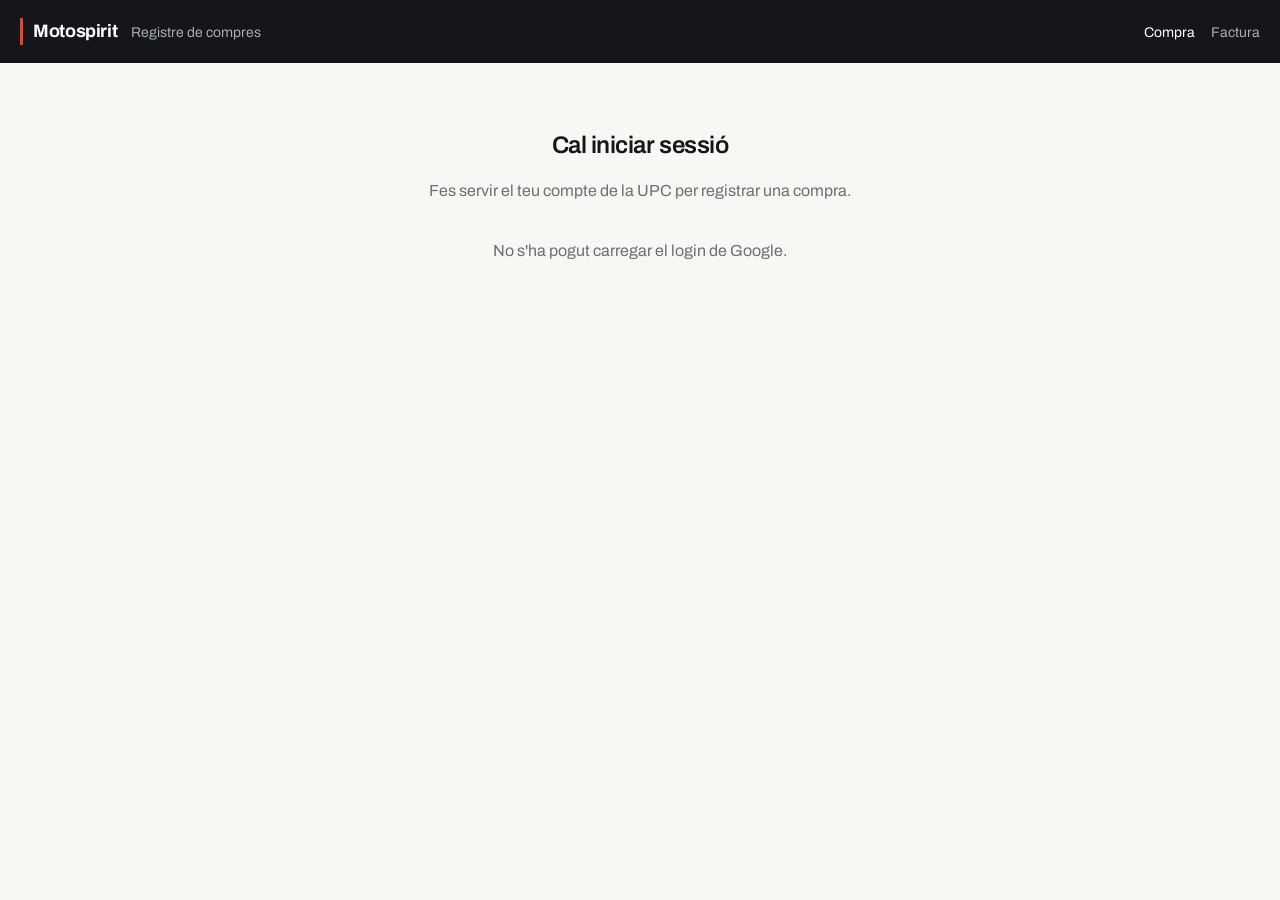
<file: index.html>
<!DOCTYPE html>
<html lang="ca">
<head>
<meta charset="UTF-8">
<meta name="viewport" content="width=device-width, initial-scale=1, viewport-fit=cover">
<meta name="theme-color" content="#14161a">
<title>Compres · Motospirit</title>
<link rel="stylesheet" href="style.css">
</head>
<body>

<header>
  <span class="mark">Motospirit</span>
  <span class="sub">Registre de compres</span>
  <nav>
    <a href="index.html" aria-current="page">Compra</a>
    <a href="factura.html">Factura</a>
    <a href="aprovacio.html" id="nav-aprov" class="hidden">Aprovacions</a>
  </nav>
</header>

<main>

  <div id="gate" class="hidden">
    <h1>Cal iniciar sessió</h1>
    <p>Fes servir el teu compte de la UPC per registrar una compra.</p>
    <div id="gbtn" style="display:flex;justify-content:center;margin-top:20px"></div>
    <p id="gate-estat"></p>
  </div>

  <div id="contingut" class="hidden">
    <h1>Demanar una compra</h1>
    <p class="lead">Explica què necessites i on comprar-ho. El responsable de compres ho revisarà.</p>

    <div class="whoami" id="whoami"></div>
    <div id="banner" class="banner hidden"></div>

    <form id="form" class="card" novalidate>

      <div class="field row">
        <div>
          <label for="departament">Departament</label>
          <select id="departament" required></select>
          <div class="err" id="e-departament"></div>
        </div>
        <div>
          <label for="subdepartament">Subdepartament</label>
          <select id="subdepartament" required></select>
          <div class="err" id="e-subdepartament"></div>
        </div>
      </div>

      <div class="field">
        <label for="partida">Partida del pressupost
          <span class="hint">A quina partida del subdepartament correspon.</span>
        </label>
        <select id="partida" required></select>
        <div class="hint hidden" id="avis-partida" style="color:var(--warn);font-size:13px;margin-top:6px"></div>
        <div class="err" id="e-partida"></div>
      </div>

      <div class="saldo hidden" id="saldo"></div>

      <div class="field">
        <label for="descripcio">Què vols comprar?
          <span class="hint">Explicació breu. Si són diverses coses, llista-les.</span>
        </label>
        <textarea id="descripcio" required></textarea>
        <div class="err" id="e-descripcio"></div>
      </div>

      <div class="field row">
        <div>
          <label for="import">Import aproximat (€)</label>
          <input type="number" id="import" step="0.01" min="0" required>
          <div class="err" id="e-import"></div>
        </div>
        <div>
          <label>És una compra online?</label>
          <div class="radios">
            <label><input type="radio" name="online" value="Sí" checked> Sí</label>
            <label><input type="radio" name="online" value="No"> No</label>
          </div>
        </div>
      </div>

      <div class="field" id="camp-link">
        <label for="link">Enllaç del producte</label>
        <input type="url" id="link" placeholder="https://…">
        <div class="err" id="e-link"></div>
      </div>

      <div class="field" id="camp-lloc">
        <label for="lloc">On es compra?
          <span class="hint">Nom de la botiga o proveïdor.</span>
        </label>
        <input type="text" id="lloc">
        <div class="err" id="e-lloc"></div>
      </div>

      <div class="field">
        <label for="web-nova">És una web on encara no hem comprat mai?</label>
        <div class="radios">
          <label><input type="radio" name="webnova" value="No" checked> No</label>
          <label><input type="radio" name="webnova" value="Sí"> Sí</label>
        </div>
      </div>

      <div class="field">
        <label>És urgent?</label>
        <div class="radios">
          <label><input type="radio" name="urgent" value="No" checked> No</label>
          <label><input type="radio" name="urgent" value="Sí"> Sí</label>
        </div>
      </div>

      <button type="submit" id="enviar">Enviar la sol·licitud</button>
    </form>
  </div>

</main>

<script src="config.js"></script>
<script src="dades.js"></script>
<script src="app.js"></script>
<script>
window.addEventListener("DOMContentLoaded", () => {
  inicialitzaLogin(preparaFormulari);
});

let PRESSUPOST = [];
let DESGLOS = [];

async function preparaFormulari(sessio) {
  omplerDepartaments(
    document.getElementById("departament"),
    document.getElementById("subdepartament")
  );

  document.querySelectorAll('input[name=online]').forEach((r) => {
    r.addEventListener("change", commutaOnline);
  });
  commutaOnline();

  document.getElementById("form").addEventListener("submit", envia);

  ["subdepartament", "import", "partida"].forEach((id) => {
    document.getElementById(id).addEventListener("input", pintaSaldo);
    document.getElementById(id).addEventListener("change", pintaSaldo);
  });
  document.getElementById("departament").addEventListener("change", pintaSaldo);

  // Les opcions i el saldo surten del full «Pressupost». Es pinta amb l'últim
  // conegut i es refresca sol; si no es pot llegir, el formulari continua
  // funcionant amb la llista del config.js.
  carregaPartides(
    document.getElementById("departament"),
    document.getElementById("subdepartament"),
    (dades) => { PRESSUPOST = dades; pintaSaldo(); }
  );

  // Les partides del desglossament, filtrades pel subdepartament triat.
  document.getElementById("subdepartament").addEventListener("change", omplerPartides);
  apiCachejat("desglos", {}, (dades) => {
    DESGLOS = dades;
    omplerPartides();
  }).catch((e) => {
    DESGLOS = [];
    omplerPartides();
    const avis = document.getElementById("avis-partida");
    avis.textContent = "No s'han pogut carregar les partides: " + e.message;
    avis.classList.remove("hidden");
  });
}

// Les dues especials han d'existir sempre, encara que el config.js sigui antic.
const OPCIO_SENSE = typeof PARTIDA_SENSE !== "undefined"
  ? PARTIDA_SENSE : "No correspon a cap partida";
const OPCIO_ESPECIAL = typeof PARTIDA_ESPECIAL !== "undefined"
  ? PARTIDA_ESPECIAL : "Cas especial - contactar amb el responsable";

function omplerPartides() {
  const sel = document.getElementById("partida");
  const previ = sel.value;
  const dep = document.getElementById("departament").value;
  const sub = document.getElementById("subdepartament").value;

  // Les entrades marcades «extra» no són partides del pressupost: són claus
  // que han aparegut a compres antigues o a les opcions especials.
  const propies = (DESGLOS || [])
    .filter((p) => !p.extra && p.departament === dep && p.subdepartament === sub)
    .map((p) => p.partida);

  sel.innerHTML = '<option value="">Tria una partida…</option>';
  propies.forEach((p) => {
    sel.insertAdjacentHTML("beforeend", "<option>" + escapa(p) + "</option>");
  });
  sel.insertAdjacentHTML("beforeend",
    '<option disabled>──────────</option>' +
    "<option>" + escapa(OPCIO_SENSE) + "</option>" +
    "<option>" + escapa(OPCIO_ESPECIAL) + "</option>"
  );
  if (previ) sel.value = previ;

  // Si el subdepartament no té partides definides, val més dir-ho que deixar
  // l'usuari mirant un desplegable amb només les dues especials.
  const avis = document.getElementById("avis-partida");
  if (sub && !propies.length) {
    avis.textContent = DESGLOS && DESGLOS.length
      ? "Aquest subdepartament encara no té partides al full «Desglos»."
      : "No s'ha pogut llegir el desglossament del pressupost.";
    avis.classList.remove("hidden");
  } else {
    avis.classList.add("hidden");
  }
}

function pintaSaldo() {
  const el = document.getElementById("saldo");
  const dep = document.getElementById("departament").value;
  const sub = document.getElementById("subdepartament").value;
  const par = document.getElementById("partida").value;

  // El saldo que importa és el de la partida triada. Per a les dues opcions
  // especials no n'hi ha, i llavors es mostra el del subdepartament.
  let font = DESGLOS.find(
    (p) => !p.extra && p.departament === dep && p.subdepartament === sub && p.partida === par
  );
  let etiqueta = par;

  if (!font) {
    font = PRESSUPOST.find((p) => p.departament === dep && p.subdepartament === sub);
    etiqueta = sub + " (subdepartament)";
  }

  if (!font) { el.classList.add("hidden"); return; }

  const imp = Number(document.getElementById("import").value) || 0;
  const restant = font.disponible - imp;
  el.classList.remove("hidden");
  el.classList.toggle("alerta", restant < 0);
  el.innerHTML = escapa(etiqueta) + " · <strong>" + euros(font.disponible) +
    "</strong> disponibles" +
    (imp > 0
      ? (restant < 0
          ? " · aquesta compra la deixaria a <strong>" + euros(restant) + "</strong>"
          : " · en quedarien " + euros(restant))
      : "");
}

function euros(n) {
  return n.toLocaleString("ca-ES", { minimumFractionDigits: 2, maximumFractionDigits: 2 }) + " €";
}

function commutaOnline() {
  const online = document.querySelector('input[name=online]:checked').value === "Sí";
  document.getElementById("camp-link").classList.toggle("hidden", !online);
  document.getElementById("camp-lloc").classList.toggle("hidden", online);
}

async function envia(ev) {
  ev.preventDefault();
  netejaErrors();
  amagaBanner();

  const online = document.querySelector('input[name=online]:checked').value === "Sí";
  const dades = {
    departament: document.getElementById("departament").value,
    subdepartament: document.getElementById("subdepartament").value,
    partida: document.getElementById("partida").value,
    descripcio: document.getElementById("descripcio").value.trim(),
    import_aprox: document.getElementById("import").value,
    online: online ? "Sí" : "No",
    link: online ? document.getElementById("link").value.trim() : "",
    lloc: online ? "" : document.getElementById("lloc").value.trim(),
    web_nova: document.querySelector('input[name=webnova]:checked').value,
    urgent: document.querySelector('input[name=urgent]:checked').value
  };

  let hiHaErrors = false;
  if (!dades.departament) { mostraError("e-departament", "Tria un departament."); hiHaErrors = true; }
  if (!dades.subdepartament) { mostraError("e-subdepartament", "Tria un subdepartament."); hiHaErrors = true; }
  if (!dades.partida) { mostraError("e-partida", "Tria una partida."); hiHaErrors = true; }
  if (!dades.descripcio) { mostraError("e-descripcio", "Explica què vols comprar."); hiHaErrors = true; }
  if (!dades.import_aprox || Number(dades.import_aprox) <= 0) {
    mostraError("e-import", "Posa un import aproximat."); hiHaErrors = true;
  }
  if (online && !dades.link) { mostraError("e-link", "Posa l'enllaç del producte."); hiHaErrors = true; }
  if (!online && !dades.lloc) { mostraError("e-lloc", "Digues on es compra."); hiHaErrors = true; }
  if (hiHaErrors) return;

  const boto = document.getElementById("enviar");
  boto.disabled = true;
  boto.textContent = "Enviant…";
  try {
    const res = await apiPost("compra", dades);
    document.getElementById("form").reset();
    commutaOnline();
    document.getElementById("subdepartament").innerHTML = "";
    document.getElementById("subdepartament").disabled = true;
    omplerPartides();
    banner("ok", "Sol·licitud registrada amb el codi <span class='id'>" +
      escapa(res.id_compra) + "</span>. Quan tinguis la factura, " +
      "<a href='factura.html?compra=" + encodeURIComponent(res.id_compra) + "'>puja-la aquí</a>.");
  } catch (e) {
    banner("bad", escapa(e.message));
  } finally {
    boto.disabled = false;
    boto.textContent = "Enviar la sol·licitud";
  }
}
</script>
</body>
</html>
</file>
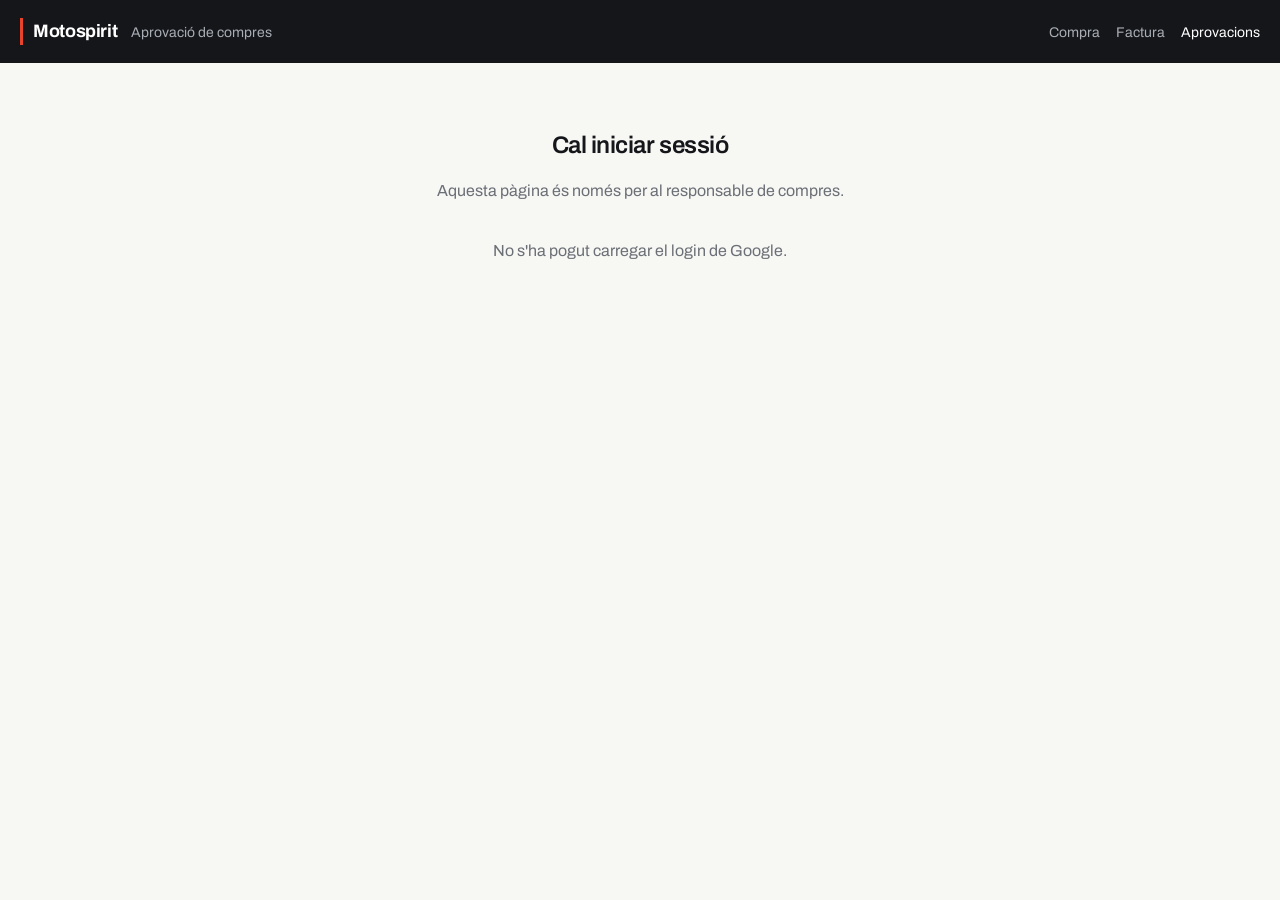
<file: aprovacio.html>
<!DOCTYPE html>
<html lang="ca">
<head>
<meta charset="UTF-8">
<meta name="viewport" content="width=device-width, initial-scale=1, viewport-fit=cover">
<meta name="theme-color" content="#14161a">
<title>Aprovacions · Motospirit</title>
<link rel="stylesheet" href="style.css">
</head>
<body>

<header>
  <span class="mark">Motospirit</span>
  <span class="sub">Aprovació de compres</span>
  <nav>
    <a href="index.html">Compra</a>
    <a href="factura.html">Factura</a>
    <a href="aprovacio.html" aria-current="page">Aprovacions</a>
  </nav>
</header>

<main>

  <div id="gate" class="hidden">
    <h1>Cal iniciar sessió</h1>
    <p>Aquesta pàgina és només per al responsable de compres.</p>
    <div id="gbtn" style="display:flex;justify-content:center;margin-top:20px"></div>
    <p id="gate-estat"></p>
  </div>

  <div id="contingut" class="hidden">
    <h1>Sol·licituds pendents</h1>
    <p class="lead">Aprova o denega les compres que ha demanat l'equip.</p>

    <div class="whoami" id="whoami"></div>
    <div id="banner" class="banner hidden"></div>

    <div id="llista"></div>
  </div>

</main>

<script src="config.js"></script>
<script src="dades.js"></script>
<script src="app.js"></script>
<script>
window.addEventListener("DOMContentLoaded", () => {
  inicialitzaLogin(prepara);
});

async function prepara(sessio) {
  if (sessio.rol !== "responsable") {
    document.getElementById("llista").innerHTML =
      '<div class="empty">Aquesta pàgina és només per al responsable de compres.</div>';
    return;
  }
  await carrega();
}

async function carrega() {
  const cont = document.getElementById("llista");
  cont.innerHTML = '<div class="empty">Carregant…</div>';
  try {
    // Es pinta amb l'últim conegut i es refresca en segon pla.
    await apiCachejat("aprovacions", {}, pinta);
  } catch (e) {
    cont.innerHTML = '<div class="empty">' + escapa(e.message) + "</div>";
  }
}

function pinta(sols) {
  const cont = document.getElementById("llista");
  if (!sols.length) {
    cont.innerHTML = '<div class="empty">No hi ha res pendent. Tot al dia.</div>';
    return;
  }

  try {
    cont.innerHTML = sols.map((s) =>
    '<article class="sol" data-id="' + escapa(s.id) + '">' +
      "<h3>" + escapa(s.descripcio) + "</h3>" +
      '<div class="meta"><span class="id">' + escapa(s.id) + "</span> · " +
        escapa(s.nom) + " · " + escapa(s.data) + " · " +
        escapa(s.departament) + " / " + escapa(s.subdepartament) + "</div>" +
      "<div>" +
        '<span class="tag">~' + escapa(s.import_aprox) + " €</span> " +
        (s.partida
          ? '<span class="tag' +
            (s.partida.indexOf("Cas especial") === 0 ? " urgent" : "") + '">' +
            escapa(s.partida) + "</span> "
          : "") +
        (typeof s.disponible === "number"
          ? '<span class="tag' + (s.supera ? " urgent" : "") + '">Partida: ' +
            escapa(s.disponible.toFixed(2)) + " € disponibles</span> "
          : "") +
        '<span class="tag">' + (s.online === "Sí" ? "Online" : escapa(s.lloc || "Botiga")) + "</span> " +
        (s.urgent === "Sí" ? '<span class="tag urgent">Urgent</span> ' : "") +
        (s.web_nova === "Sí" ? '<span class="tag">Web nova</span>' : "") +
      "</div>" +
      (s.link ? '<div style="margin-top:8px"><a href="' + escapa(s.link) + '" target="_blank" rel="noopener">Obrir l\'enllaç del producte</a></div>' : "") +
      '<div class="actions">' +
        '<button class="small" onclick="decideix(this,\'' + escapa(s.id) + '\',\'Aprovat\')">Aprovar</button>' +
        '<button class="small danger" onclick="decideix(this,\'' + escapa(s.id) + '\',\'Denegat\')">Denegar</button>' +
      "</div>" +
    "</article>"
    ).join("");
  } catch (e) {
    cont.innerHTML = '<div class="empty">Error pintant les sol\u00b7licituds: ' +
      escapa(e.message) + "</div>";
  }
}

async function decideix(boto, id, decisio) {
  let motiu = "";
  if (decisio === "Denegat") {
    motiu = prompt("Motiu de la denegació:") || "";
    if (!motiu.trim()) return;
  }
  const article = boto.closest(".sol");
  article.querySelectorAll("button").forEach((b) => (b.disabled = true));
  try {
    await apiPost("decisio", { id_compra: id, decisio: decisio, motiu: motiu });
    invalidaCache("aprovacions");
    invalidaCache("pendents");
    invalidaCache("pressupost");
    article.remove();
    if (!document.querySelectorAll(".sol").length) {
      document.getElementById("llista").innerHTML =
        '<div class="empty">No hi ha res pendent. Tot al dia.</div>';
    }
    banner("ok", "<span class='id'>" + escapa(id) + "</span> marcada com a " + escapa(decisio.toLowerCase()) + ".");
  } catch (e) {
    article.querySelectorAll("button").forEach((b) => (b.disabled = false));
    banner("bad", escapa(e.message));
  }
}
</script>
</body>
</html>
</file>
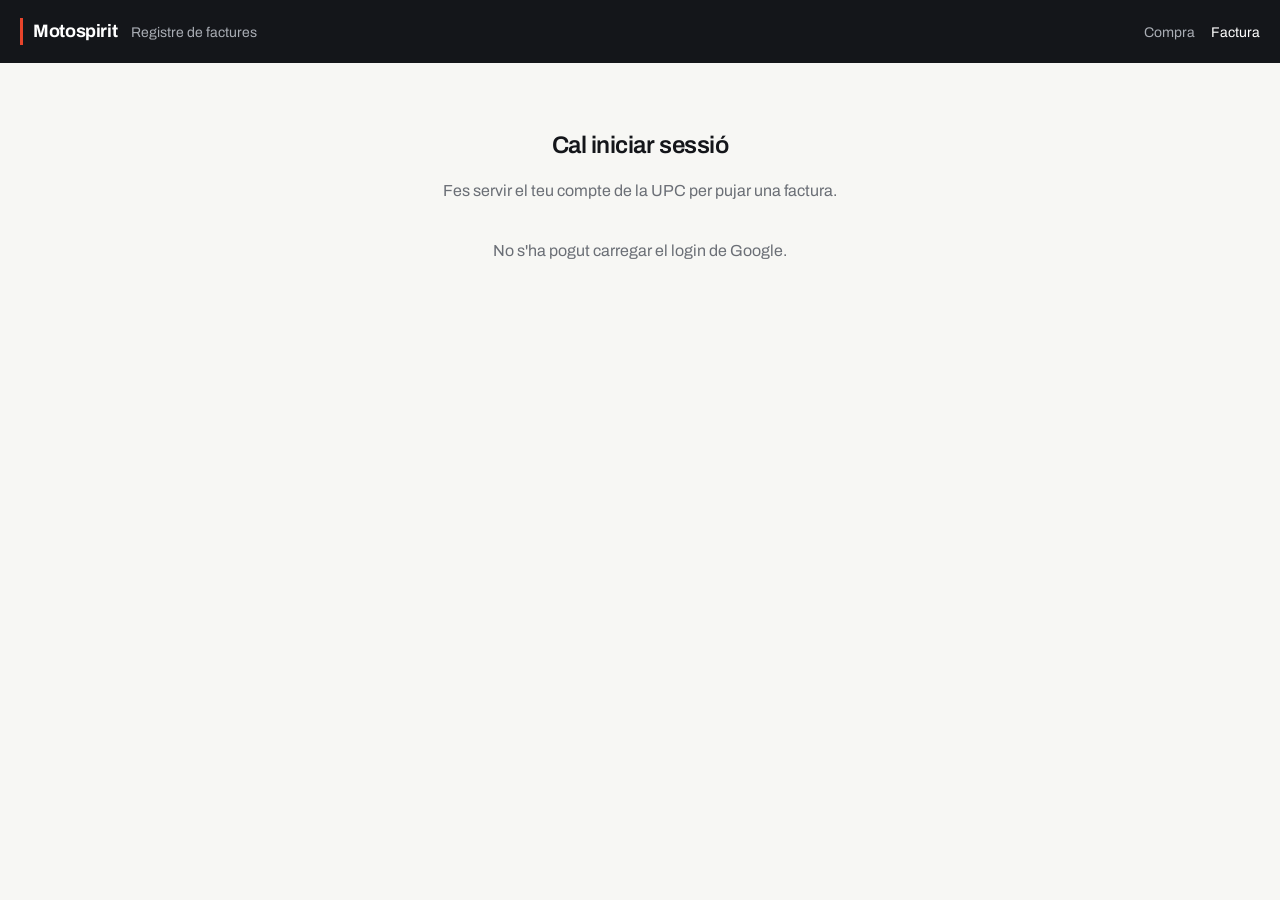
<file: factura.html>
<!DOCTYPE html>
<html lang="ca">
<head>
<meta charset="UTF-8">
<meta name="viewport" content="width=device-width, initial-scale=1, viewport-fit=cover">
<meta name="theme-color" content="#14161a">
<title>Factures · Motospirit</title>
<link rel="stylesheet" href="style.css">
</head>
<body>

<header>
  <span class="mark">Motospirit</span>
  <span class="sub">Registre de factures</span>
  <nav>
    <a href="index.html">Compra</a>
    <a href="factura.html" aria-current="page">Factura</a>
    <a href="aprovacio.html" id="nav-aprov" class="hidden">Aprovacions</a>
  </nav>
</header>

<main>

  <div id="gate" class="hidden">
    <h1>Cal iniciar sessió</h1>
    <p>Fes servir el teu compte de la UPC per pujar una factura.</p>
    <div id="gbtn" style="display:flex;justify-content:center;margin-top:20px"></div>
    <p id="gate-estat"></p>
  </div>

  <div id="contingut" class="hidden">
    <h1>Pujar una factura</h1>
    <p class="lead">Enllaça la factura amb la compra que vas demanar.</p>

    <div class="whoami" id="whoami"></div>
    <div id="banner" class="banner hidden"></div>

    <form id="form" class="card" novalidate>

      <div class="field">
        <label>A quina compra correspon?
          <span class="hint">Pots marcar-ne més d'una si la factura cobreix diverses comandes.</span>
        </label>
        <div class="pendents" id="pendents">
          <div class="empty">Carregant les teves compres…</div>
        </div>
        <label style="font-weight:400;margin-top:10px">
          <input type="checkbox" id="veure-tots"> Veure les compres de tot l'equip
        </label>
        <div class="err" id="e-compres"></div>
      </div>

      <div class="field">
        <label for="concepte">Concepte
          <span class="hint">Què s'ha comprat. Si són moltes coses: «cargoleria», «material refrigeració»…</span>
        </label>
        <textarea id="concepte" required></textarea>
        <div class="err" id="e-concepte"></div>
      </div>

      <div class="field">
        <label for="tipus">Tipus de factura</label>
        <select id="tipus" required></select>
        <div class="err" id="e-tipus"></div>
      </div>

      <div class="field hidden" id="camp-justificacio">
        <label for="justificacio">Per què no hi ha factura?
          <span class="hint">Explica-ho: compra en efectiu, tiquet perdut, proveïdor que no en fa…</span>
        </label>
        <textarea id="justificacio"></textarea>
        <div class="err" id="e-justificacio"></div>
      </div>

      <div class="field row">
        <div>
          <label for="import">Import exacte amb IVA (€)</label>
          <input type="number" id="import" step="0.01" min="0" required>
          <div class="err" id="e-import"></div>
        </div>
        <div>
          <label for="iva">IVA (%)
            <span class="hint">El percentatge, no l'import.</span>
          </label>
          <input type="number" id="iva" step="0.1" min="0" max="100" value="21">
          <div class="err" id="e-iva"></div>
        </div>
      </div>

      <div class="field row">
        <div>
          <label for="data-factura">Data de la factura</label>
          <input type="date" id="data-factura" required>
          <div class="err" id="e-data-factura"></div>
        </div>
        <div>
          <label for="data-pagament">Data del pagament</label>
          <input type="date" id="data-pagament">
          <div class="err" id="e-data-pagament"></div>
        </div>
      </div>

      <div class="field">
        <label for="metode">Mètode de pagament</label>
        <select id="metode" required></select>
        <div class="err" id="e-metode"></div>
      </div>

      <div class="field row">
        <div>
          <label for="proveidor">Nom del proveïdor</label>
          <input type="text" id="proveidor" required>
          <div class="err" id="e-proveidor"></div>
        </div>
        <div>
          <label for="nif">NIF del proveïdor
            <span class="hint">Exemple: ES12345678A</span>
          </label>
          <input type="text" id="nif">
          <div class="err" id="e-nif"></div>
        </div>
      </div>

      <div class="field row">
        <div>
          <label for="departament">Departament</label>
          <select id="departament" required></select>
          <div class="err" id="e-departament"></div>
        </div>
        <div>
          <label for="subdepartament">Subdepartament</label>
          <select id="subdepartament" required></select>
          <div class="err" id="e-subdepartament"></div>
        </div>
      </div>

      <div class="field" id="camp-pdf">
        <label for="pdf">Factura en PDF</label>
        <input type="file" id="pdf" accept="application/pdf">
        <div class="err" id="e-pdf"></div>
      </div>

      <button type="submit" id="enviar">Desar la factura</button>
    </form>
  </div>

</main>

<script src="config.js"></script>
<script src="dades.js"></script>
<script src="app.js"></script>
<script>
let COMPRES = [];

window.addEventListener("DOMContentLoaded", () => {
  inicialitzaLogin(prepara);
});

async function prepara(sessio) {
  omplerDepartaments(
    document.getElementById("departament"),
    document.getElementById("subdepartament")
  );
  omplerOpcions(document.getElementById("tipus"), TIPUS_FACTURA, "Tria el tipus…");
  omplerOpcions(document.getElementById("metode"), METODES_PAGAMENT, "Tria el mètode…");

  document.getElementById("tipus").addEventListener("change", commutaTipus);
  document.getElementById("veure-tots").addEventListener("change", carregaPendents);
  document.getElementById("form").addEventListener("submit", envia);

  // Els departaments surten del full «Pressupost», igual que al formulari de
  // compra, perquè les dues llistes no puguin divergir.
  carregaPartides(
    document.getElementById("departament"),
    document.getElementById("subdepartament")
  );

  await carregaPendents();
}

function commutaTipus() {
  const sensefactura = document.getElementById("tipus").value === "Sense factura";
  document.getElementById("camp-justificacio").classList.toggle("hidden", !sensefactura);
  document.getElementById("camp-pdf").classList.toggle("hidden", sensefactura);
}

async function carregaPendents() {
  const cont = document.getElementById("pendents");
  cont.innerHTML = '<div class="empty">Carregant…</div>';
  const tots = document.getElementById("veure-tots").checked ? "1" : "";
  try {
    // Es pinta amb l'últim conegut i es refresca en segon pla.
    await apiCachejat("pendents", { tots: tots }, (dades) => {
      COMPRES = dades;
      pintaPendents();
    }, tots ? "_tots" : "");
    return;
  } catch (e) {
    cont.innerHTML = '<div class="empty">' + escapa(e.message) + "</div>";
    return;
  }
}

function pintaPendents() {
  const cont = document.getElementById("pendents");
  if (!COMPRES.length) {
    cont.innerHTML = '<div class="empty">No tens compres pendents de factura.</div>';
  } else {
    cont.innerHTML = COMPRES.map((c) =>
      '<label class="pendent">' +
        '<input type="checkbox" name="compra" value="' + escapa(c.id) + '">' +
        "<span>" +
          '<span class="desc">' + escapa(c.descripcio) + "</span><br>" +
          '<span class="meta"><span class="id">' + escapa(c.id) + "</span> · " +
          escapa(c.nom) + " · " + escapa(c.data) + " · ~" + escapa(c.import_aprox) + " €</span>" +
        "</span>" +
      "</label>"
    ).join("");
  }

  cont.insertAdjacentHTML("beforeend",
    '<label class="pendent">' +
      '<input type="checkbox" id="sense-compra">' +
      '<span><span class="desc">No hi és a la llista</span><br>' +
      '<span class="meta">La compra no es va registrar. Es crearà automàticament amb les dades ' +
      "d'aquesta factura.</span></span></label>"
  );

  preseleccionaDeLaURL();
}

function preseleccionaDeLaURL() {
  const id = new URLSearchParams(location.search).get("compra");
  if (!id) return;
  const cb = document.querySelector('input[name=compra][value="' + CSS.escape(id) + '"]');
  if (cb) {
    cb.checked = true;
    const c = COMPRES.find((x) => x.id === id);
    if (c) {
      document.getElementById("departament").value = c.departament;
      document.getElementById("departament").dispatchEvent(new Event("change"));
      document.getElementById("subdepartament").value = c.subdepartament;
      if (!document.getElementById("concepte").value) {
        document.getElementById("concepte").value = c.descripcio;
      }
    }
  }
}

async function envia(ev) {
  ev.preventDefault();
  netejaErrors();
  amagaBanner();

  const seleccionades = Array.from(
    document.querySelectorAll('input[name=compra]:checked')
  ).map((c) => c.value);
  const senseCompra = document.getElementById("sense-compra").checked;
  const tipus = document.getElementById("tipus").value;
  const sensefactura = tipus === "Sense factura";
  const fitxer = document.getElementById("pdf").files[0];

  const dades = {
    compres: seleccionades,
    sense_compra: senseCompra ? "Sí" : "No",
    concepte: document.getElementById("concepte").value.trim(),
    tipus: tipus,
    justificacio: document.getElementById("justificacio").value.trim(),
    import_total: document.getElementById("import").value,
    iva: document.getElementById("iva").value,
    data_factura: document.getElementById("data-factura").value,
    data_pagament: document.getElementById("data-pagament").value,
    metode: document.getElementById("metode").value,
    proveidor: document.getElementById("proveidor").value.trim(),
    nif: document.getElementById("nif").value.trim(),
    departament: document.getElementById("departament").value,
    subdepartament: document.getElementById("subdepartament").value
  };

  let hiHaErrors = false;
  if (!seleccionades.length && !senseCompra) {
    mostraError("e-compres", "Tria la compra o marca «No hi és a la llista»."); hiHaErrors = true;
  }
  if (!dades.concepte) { mostraError("e-concepte", "Digues què s'ha comprat."); hiHaErrors = true; }
  if (!dades.tipus) { mostraError("e-tipus", "Tria el tipus de factura."); hiHaErrors = true; }
  if (sensefactura && !dades.justificacio) {
    mostraError("e-justificacio", "Cal justificar per què no hi ha factura."); hiHaErrors = true;
  }
  if (!dades.import_total || Number(dades.import_total) <= 0) {
    mostraError("e-import", "Posa l'import exacte."); hiHaErrors = true;
  }
  if (!dades.data_factura) { mostraError("e-data-factura", "Posa la data de la factura."); hiHaErrors = true; }
  if (!dades.metode) { mostraError("e-metode", "Tria el mètode de pagament."); hiHaErrors = true; }
  if (!dades.proveidor) { mostraError("e-proveidor", "Posa el nom del proveïdor."); hiHaErrors = true; }
  if (!dades.departament) { mostraError("e-departament", "Tria un departament."); hiHaErrors = true; }
  if (!dades.subdepartament) { mostraError("e-subdepartament", "Tria un subdepartament."); hiHaErrors = true; }
  if (!sensefactura && !fitxer) { mostraError("e-pdf", "Puja el PDF de la factura."); hiHaErrors = true; }
  if (fitxer && fitxer.size > 8 * 1024 * 1024) {
    mostraError("e-pdf", "El PDF no pot passar de 8 MB."); hiHaErrors = true;
  }
  if (hiHaErrors) return;

  const boto = document.getElementById("enviar");
  boto.disabled = true;
  boto.textContent = "Desant…";
  try {
    if (fitxer && !sensefactura) {
      dades.pdf_nom = fitxer.name;
      dades.pdf_base64 = await fitxerABase64(fitxer);
    }
    const res = await apiPost("factura", dades);
    invalidaCache("pendents");
    document.getElementById("form").reset();
    commutaTipus();
    await carregaPendents();
    banner("ok", "Factura desada amb el codi <span class='id'>" + escapa(res.id_factura) +
      "</span>" + (res.compres_actualitzades.length
        ? " i enllaçada amb <span class='id'>" + res.compres_actualitzades.map(escapa).join("</span>, <span class='id'>") + "</span>."
        : "."));
  } catch (e) {
    banner("bad", escapa(e.message));
  } finally {
    boto.disabled = false;
    boto.textContent = "Desar la factura";
  }
}
</script>
</body>
</html>
</file>
<file: style.css>
@import url('https://fonts.googleapis.com/css2?family=Archivo:wght@400;500;600;700&family=JetBrains+Mono:wght@400;600&display=swap');

:root {
  --ink: #14161a;
  --paper: #f7f7f4;
  --card: #ffffff;
  --line: #e3e3de;
  --muted: #6b6f76;
  --accent: #e8442b;
  --ok: #1d7a4c;
  --warn: #a8630a;
  --radius: 10px;
}

* { box-sizing: border-box; }

body {
  margin: 0;
  background: var(--paper);
  color: var(--ink);
  font-family: 'Archivo', system-ui, -apple-system, sans-serif;
  font-size: 16px;
  line-height: 1.5;
}

header {
  background: var(--ink);
  color: #fff;
  padding: 18px 20px;
  display: flex;
  align-items: baseline;
  gap: 14px;
  flex-wrap: wrap;
}

header .mark {
  font-weight: 700;
  letter-spacing: -0.02em;
  font-size: 18px;
  border-left: 3px solid var(--accent);
  padding-left: 10px;
}

header .sub {
  color: #a9adb4;
  font-size: 14px;
}

nav {
  margin-left: auto;
  display: flex;
  gap: 16px;
  font-size: 14px;
}

nav a { color: #a9adb4; text-decoration: none; }
nav a:hover, nav a[aria-current] { color: #fff; }

main {
  max-width: 680px;
  margin: 0 auto;
  padding: 24px 16px 80px;
}

h1 {
  font-size: 24px;
  font-weight: 600;
  letter-spacing: -0.02em;
  margin: 0 0 4px;
}

.lead { color: var(--muted); margin: 0 0 24px; font-size: 15px; }

.card {
  background: var(--card);
  border: 1px solid var(--line);
  border-radius: var(--radius);
  padding: 20px;
}

.field { margin-bottom: 18px; }

label {
  display: block;
  font-size: 14px;
  font-weight: 600;
  margin-bottom: 6px;
}

label .hint {
  display: block;
  font-weight: 400;
  color: var(--muted);
  font-size: 13px;
  margin-top: 2px;
}

input[type=text], input[type=number], input[type=date], input[type=url],
select, textarea {
  width: 100%;
  padding: 10px 12px;
  border: 1px solid var(--line);
  border-radius: 8px;
  font: inherit;
  font-size: 15px;
  background: #fff;
  color: var(--ink);
}

input:focus-visible, select:focus-visible, textarea:focus-visible,
button:focus-visible {
  outline: 2px solid var(--accent);
  outline-offset: 1px;
}

textarea { min-height: 90px; resize: vertical; }

.row { display: flex; gap: 12px; }
.row > * { flex: 1; }

.radios { display: flex; gap: 10px; }

.radios label {
  flex: 1;
  border: 1px solid var(--line);
  border-radius: 8px;
  padding: 10px;
  text-align: center;
  cursor: pointer;
  font-weight: 400;
  background: #fff;
  margin: 0;
}

.radios input { position: absolute; opacity: 0; }
.radios label:has(input:checked) {
  border-color: var(--ink);
  background: var(--ink);
  color: #fff;
  font-weight: 600;
}

button {
  font: inherit;
  font-weight: 600;
  padding: 12px 20px;
  border-radius: 8px;
  border: 1px solid var(--ink);
  background: var(--ink);
  color: #fff;
  cursor: pointer;
}

button:hover { background: #2a2d33; }
button[disabled] { opacity: .5; cursor: not-allowed; }

button.ghost { background: #fff; color: var(--ink); }
button.ghost:hover { background: var(--paper); }
button.danger { background: #fff; color: var(--accent); border-color: var(--accent); }
button.small { padding: 7px 12px; font-size: 14px; }

.err {
  color: var(--accent);
  font-size: 13px;
  margin-top: 6px;
  display: none;
}
.err.show { display: block; }

.banner {
  padding: 12px 14px;
  border-radius: 8px;
  font-size: 14px;
  margin-bottom: 18px;
  border: 1px solid;
}
.banner.ok { background: #edf7f1; border-color: #bfe0cd; color: var(--ok); }
.banner.bad { background: #fdefec; border-color: #f6cec6; color: var(--accent); }
.banner.info { background: #fff; border-color: var(--line); color: var(--muted); }

.id {
  font-family: 'JetBrains Mono', monospace;
  font-weight: 600;
  letter-spacing: -0.02em;
}

/* Selector de compres pendents (formulari de factura) */
.pendents { display: grid; gap: 8px; }

.pendent {
  display: flex;
  gap: 12px;
  align-items: flex-start;
  border: 1px solid var(--line);
  border-radius: 8px;
  padding: 12px;
  background: #fff;
  cursor: pointer;
}

.pendent:has(input:checked) { border-color: var(--ink); background: #fbfbf9; }
.pendent input { margin-top: 3px; flex: none; }
.pendent .meta { font-size: 13px; color: var(--muted); }
.pendent .desc { font-size: 15px; }

.empty {
  border: 1px dashed var(--line);
  border-radius: 8px;
  padding: 20px;
  text-align: center;
  color: var(--muted);
  font-size: 14px;
}

/* Panell d'aprovació */
.sol {
  border: 1px solid var(--line);
  border-radius: var(--radius);
  background: #fff;
  padding: 16px;
  margin-bottom: 12px;
}
.sol h3 { margin: 0 0 2px; font-size: 16px; font-weight: 600; }
.sol .meta { font-size: 13px; color: var(--muted); margin-bottom: 10px; }
.sol .actions { display: flex; gap: 8px; margin-top: 12px; }

.tag {
  display: inline-block;
  font-size: 12px;
  font-weight: 600;
  padding: 2px 8px;
  border-radius: 20px;
  background: var(--paper);
  border: 1px solid var(--line);
  color: var(--muted);
}
.tag.urgent { background: #fdefec; border-color: #f6cec6; color: var(--accent); }

.saldo {
  font-size: 14px;
  color: var(--muted);
  background: var(--paper);
  border: 1px solid var(--line);
  border-radius: 8px;
  padding: 10px 12px;
  margin: -6px 0 18px;
}
.saldo.alerta {
  background: #fdefec;
  border-color: #f6cec6;
  color: var(--accent);
}

.hidden { display: none !important; }

/* Guanya a .hidden: el link d'aprovacions surt sempre que el rol ho permeti. */
body.es-responsable #nav-aprov { display: inline !important; }

#gate { text-align: center; padding: 40px 20px; }
#gate p { color: var(--muted); }

.whoami {
  font-size: 13px;
  color: var(--muted);
  display: flex;
  align-items: center;
  gap: 10px;
  margin-bottom: 18px;
}

@media (max-width: 520px) {
  .row { flex-direction: column; }
  main { padding-top: 18px; }
}
</file>
